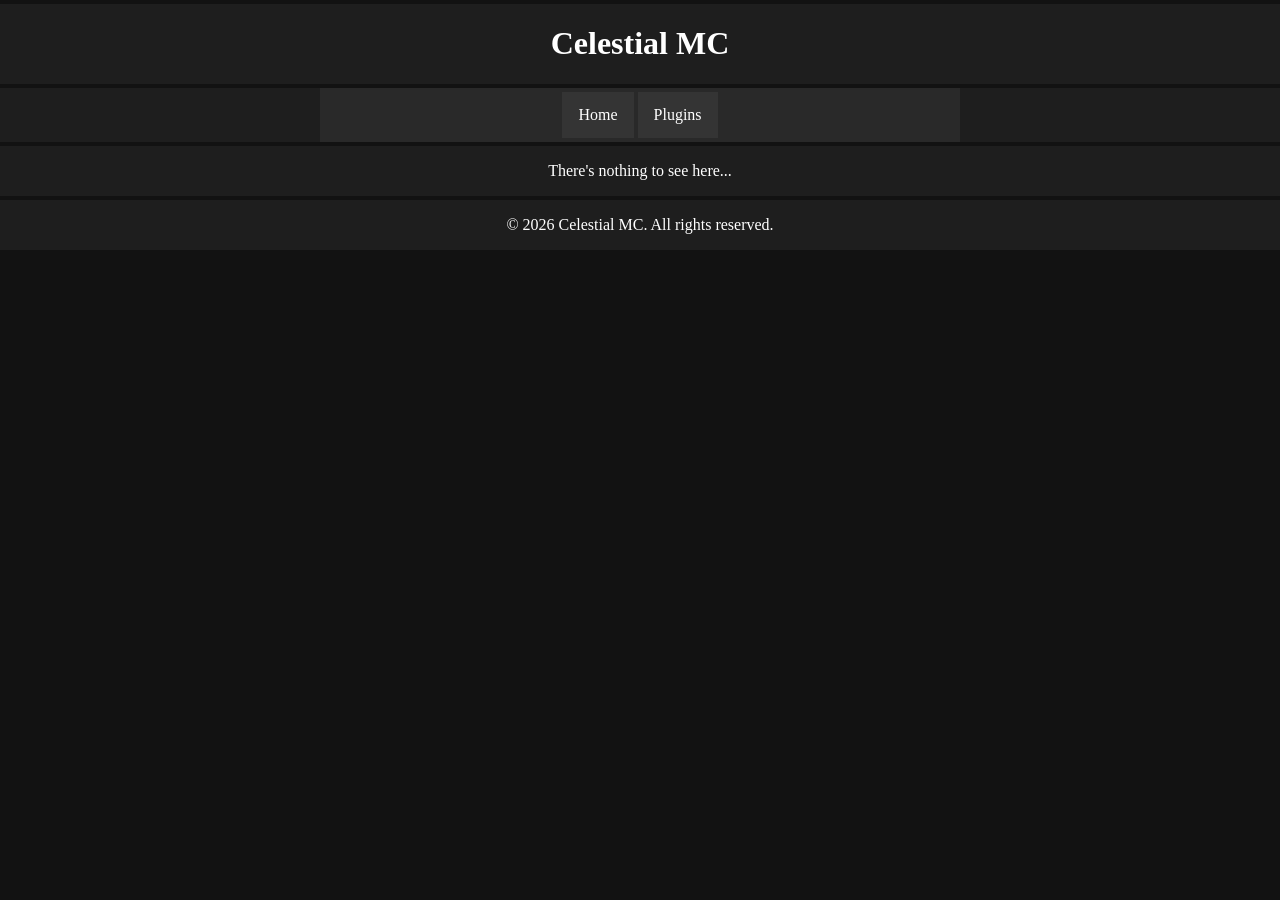
<file: index.html>
<!DOCTYPE html>
<html lang="en-US">
  <head>
    <!-- Page Setup Stuff -->
    <meta charset="UTF-8">
    <meta name="viewport" content="width=device-width, initial-scale=1.0">
    <!-- <base href="https://celestialminecraft.github.io/" target="_blank"> -->
    <!-- Page Customization -->
    <title>Celestial MC</title>
    <!-- Favicon (Page Icon) -->
    <link rel="icon" type="image/png" href="/assets/favicon-96x96.png?v=20260804" sizes="96x96" />
    <link rel="icon" type="image/svg+xml" href="/assets/favicon.svg?v=20260804" />
    <link rel="shortcut icon" href="/assets/favicon.ico?v=20260804" />
    <link rel="apple-touch-icon" sizes="180x180" href="/assets/apple-touch-icon.png?v=20260804" />
    <meta name="apple-mobile-web-app-title" content="Celestial MC" />
    <link rel="manifest" href="/assets/site.webmanifest?v=20260804" />
    <!-- Javascript -->
    <!-- universalContent.js Automatically populates the ids "headerMain", "navMain", and "footerMain" -->
    <script src="./js/universalContent.js"></script>
    <!-- CSS -->
     <link rel="stylesheet" href="./css/main.css">
  </head>
  <body>
    <header id="headerMain"></header>
    <nav id="navMain"></nav>
    <main>
      <p>There's nothing to see here...</p>
    </main>
    <footer id="footerMain"></footer>
  </body>
</html>
</file>
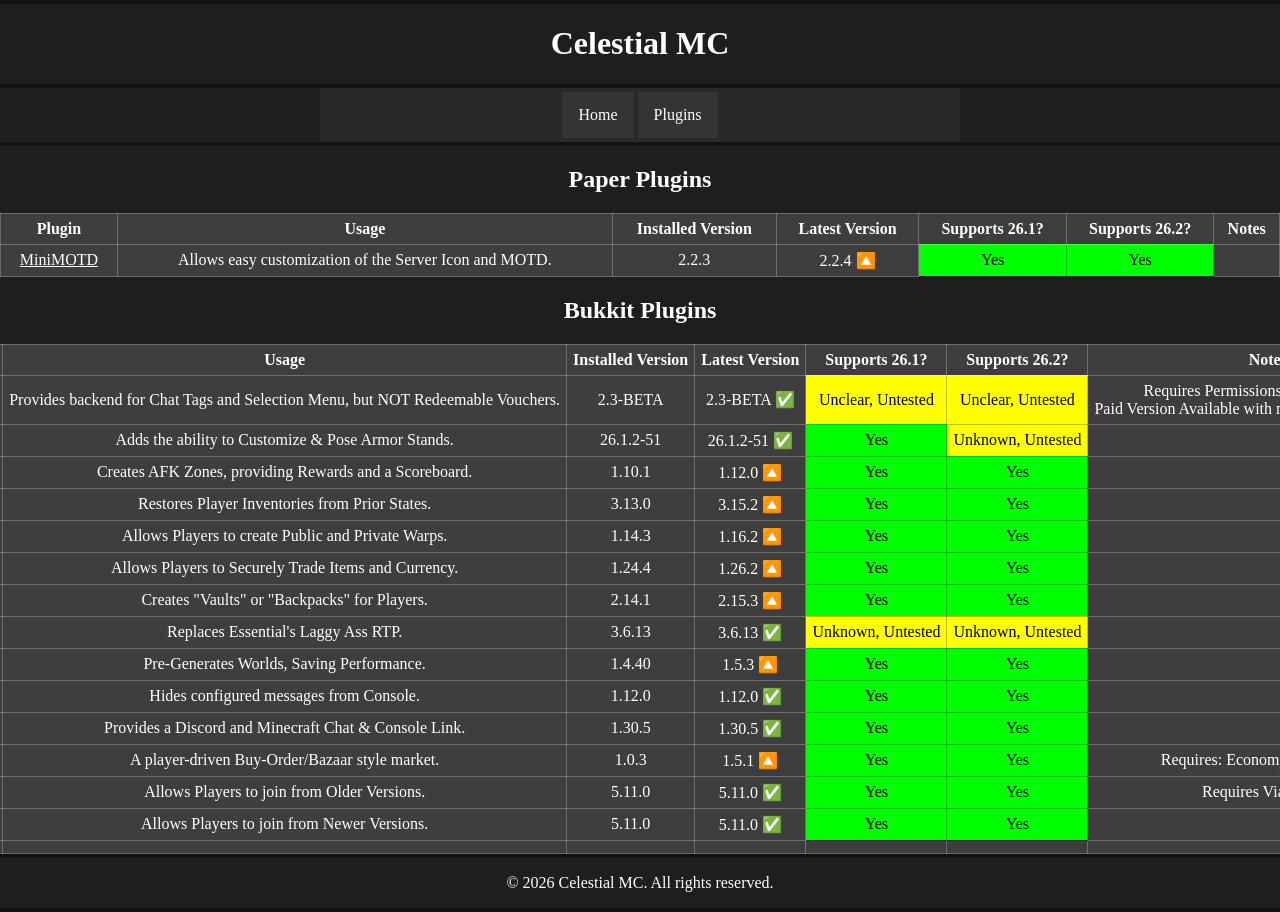
<file: plugins.html>
<!DOCTYPE html>
<html lang="en-US">
  <head>
    <!-- Page Setup Stuff -->
    <meta charset="UTF-8">
    <meta name="viewport" content="width=device-width, initial-scale=1.0">
    <!-- <base href="https://celestialminecraft.github.io/" target="_blank"> -->
    <!-- Page Customization -->
    <title>Celestial MC</title>
    <!-- Favicon (Page Icon) -->
    <link rel="icon" type="image/png" href="/assets/favicon-96x96.png?v=20260804" sizes="96x96" />
    <link rel="icon" type="image/svg+xml" href="/assets/favicon.svg?v=20260804" />
    <link rel="shortcut icon" href="/assets/favicon.ico?v=20260804" />
    <link rel="apple-touch-icon" sizes="180x180" href="/assets/apple-touch-icon.png?v=20260804" />
    <meta name="apple-mobile-web-app-title" content="Celestial MC" />
    <link rel="manifest" href="/assets/site.webmanifest?v=20260804" />
    <!-- Javascript -->
    <!-- universalContent.js Automatically populates the ids "headerMain", "navMain", and "footerMain" -->
    <script src="./js/universalContent.js"></script>
    <!-- CSS -->
     <link rel="stylesheet" href="./css/main.css">
  </head>
  <body>
    <header id="headerMain"></header>
    <nav id="navMain"></nav>
    <main>
      <h2>Paper Plugins</h2>
      <div class="table-wrapper">
        <table>
          <tr>
            <th>Plugin</th>
            <th>Usage</th>
            <th>Installed Version</th>
            <th>Latest Version</th>
            <th>Supports 26.1?</th>
            <th>Supports 26.2?</th>
            <th>Notes</th>
          </tr>
          <tr>
            <td><a href="https://modrinth.com/plugin/minimotd" target="_blank">MiniMOTD</a></td>
            <td>Allows easy customization of the Server Icon and MOTD.</td>
            <td>2.2.3</td>
            <td>2.2.4 🔼</td>
            <td class="yes">Yes</td>
            <td class="yes">Yes</td>
            <td></td>
          </tr>
        </table>
      </div>
      <h2>Bukkit Plugins</h2>
      <div class="table-wrapper">
        <table>
          <tr>
            <th>Plugin</th>
            <th>Usage</th>
            <th>Installed Version</th>
            <th>Latest Version</th>
            <th>Supports 26.1?</th>
            <th>Supports 26.2?</th>
            <th>Notes</th>
          </tr>
          <tr>
            <td><a href="https://www.spigotmc.org/resources/✅-alonsotags-1-8-•-unlimited-tags-textures-custom-model-data.83664/" target="_blank">AlonsoTags</a></td>
            <td>Provides backend for Chat Tags and Selection Menu, but NOT Redeemable Vouchers.</td>
            <td>2.3-BETA</td>
            <td>2.3-BETA ✅</td>
            <td class="maybe">Unclear, Untested</td>
            <td class="maybe">Unclear, Untested</td>
            <td>Requires Permissions Plugin, NBTAPI<br>Paid Version Available with more Features for $11.54.</td>
          </tr>
          <tr>
            <td><a href="https://modrinth.com/plugin/armorstandeditor-reborn" target="_blank">ArmorStandEditor</a></td>
            <td>Adds the ability to Customize & Pose Armor Stands.</td>
            <td>26.1.2-51</td>
            <td>26.1.2-51 ✅</td>
            <td class="yes">Yes</td>
            <td class="maybe">Unknown, Untested</td>
            <td></td>
          </tr>
          <tr>
            <td><a href="https://modrinth.com/plugin/axafkzone" target="_blank">AxAFKZone</a></td>
            <td>Creates AFK Zones, providing Rewards and a Scoreboard.</td>
            <td>1.10.1</td>
            <td>1.12.0 🔼</td>
            <td class="yes">Yes</td>
            <td class="yes">Yes</td>
            <td></td>
          </tr>
          <tr>
            <td><a href="https://modrinth.com/plugin/axinventoryrestore" target="_blank">AxInventoryRestore</a></td>
            <td>Restores Player Inventories from Prior States.</td>
            <td>3.13.0</td>
            <td>3.15.2 🔼</td>
            <td class="yes">Yes</td>
            <td class="yes">Yes</td>
            <td></td>
          </tr>
          <tr>
            <td><a href="https://modrinth.com/plugin/axplayerwarps" target="_blank">AxPlayerWarps</a></td>
            <td>Allows Players to create Public and Private Warps.</td>
            <td>1.14.3</td>
            <td>1.16.2 🔼</td>
            <td class="yes">Yes</td>
            <td class="yes">Yes</td>
            <td></td>
          </tr>
          <tr>
            <td><a href="https://modrinth.com/plugin/axplayerwarps" target="_blank">AxTrades</a></td>
            <td>Allows Players to Securely Trade Items and Currency.</td>
            <td>1.24.4</td>
            <td>1.26.2 🔼</td>
            <td class="yes">Yes</td>
            <td class="yes">Yes</td>
            <td></td>
          </tr>
          <tr>
            <td><a href="https://modrinth.com/plugin/axvaults" target="_blank">AxVaults</a></td>
            <td>Creates "Vaults" or "Backpacks" for Players.</td>
            <td>2.14.1</td>
            <td>2.15.3 🔼</td>
            <td class="yes">Yes</td>
            <td class="yes">Yes</td>
            <td></td>
          </tr>
          <tr>
            <td><a href="https://www.spigotmc.org/resources/betterrtp-random-wild-teleport.36081/" target="_blank">BetterRTP</a></td>
            <td>Replaces Essential's Laggy Ass RTP.</td>
            <td>3.6.13</td>
            <td>3.6.13 ✅</td>
            <td class="maybe">Unknown, Untested</td>
            <td class="maybe">Unknown, Untested</td>
            <td></td>
          </tr>
          <tr>
            <td><a href="https://www.spigotmc.org/resources/chunky.81534/" target="_blank">Chunky</a></td>
            <td>Pre-Generates Worlds, Saving Performance.</td>
            <td>1.4.40</td>
            <td>1.5.3 🔼</td>
            <td class="yes">Yes</td>
            <td class="yes">Yes</td>
            <td></td>
          </tr>
          <tr>
            <td><a href="https://www.spigotmc.org/resources/console-spam-fix-reborn.121703/" target="_blank">ConsoleSpamFixReborn</a></td>
            <td>Hides configured messages from Console.</td>
            <td>1.12.0</td>
            <td>1.12.0 ✅</td>
            <td class="yes">Yes</td>
            <td class="yes">Yes</td>
            <td></td>
          </tr>
          <tr>
            <td><a href="https://modrinth.com/plugin/discordsrv" target="_blank">DiscordSRV</a></td>
            <td>Provides a Discord and Minecraft Chat & Console Link.</td>
            <td>1.30.5</td>
            <td>1.30.5 ✅</td>
            <td class="yes">Yes</td>
            <td class="yes">Yes</td>
            <td></td>
          </tr>
          <tr>
            <td><a href="https://modrinth.com/plugin/donut-orders" target="_blank">DonutOrders</a></td>
            <td>A player-driven Buy-Order/Bazaar style market.</td>
            <td>1.0.3</td>
            <td>1.5.1 🔼</td>
            <td class="yes">Yes</td>
            <td class="yes">Yes</td>
            <td>Requires: Economy Plugin, Vault</td>
          </tr>

          <tr>
            <td><a href="https://modrinth.com/plugin/viabackwards" target="_blank">ViaBackwards</a></td>
            <td>Allows Players to join from Older Versions.</td>
            <td>5.11.0</td>
            <td>5.11.0 ✅</td>
            <td class="yes">Yes</td>
            <td class="yes">Yes</td>
            <td>Requires ViaVersion</td>
          </tr>
          <tr>
            <td><a href="https://modrinth.com/plugin/viaversion" target="_blank">ViaVersion</a></td>
            <td>Allows Players to join from Newer Versions.</td>
            <td>5.11.0</td>
            <td>5.11.0 ✅</td>
            <td class="yes">Yes</td>
            <td class="yes">Yes</td>
            <td></td>
          </tr>
          <tr>
            <td><a href="" target="_blank"></a></td>
            <td></td>
            <td></td>
            <td></td>
            <td></td>
            <td></td>
            <td></td>
          </tr>
        </table>
      </div>
    </main>
    <footer id="footerMain"></footer>
  </body>
</html>
</file>
<file: css/main.css>
* {
    box-sizing: border-box;
}

body {
    margin: 0;
    padding: 0;
    color: #ffffff;
    background-color: #121212;
}

div {
    background-color: rgba(255, 255, 255, 0.05);
}

header, nav, main, footer {
    width: 100%;
    display: flex;
    flex-direction: column;
    justify-content: center;
    align-items: center;
    text-align: center;
    margin: 4px 0px;
    background-color: rgba(255, 255, 255, 0.05);
}

/* Flex Containers */
div.flex-container {
    display: flex;
    flex-direction: row;
    width: fit-content;
}

div.flex-container > div {
    margin: 10px;
    width: fit-content;
}

@media screen and (max-with:600px) {
    div.flex-container {
        flex-direction: column;
    }
}

/* Main Navigation Bar */
ul.navMain {
    display: flex;
    list-style-type: none;
    min-width: 50%;
    justify-content: center;
    margin: 0;
    padding: 0;
    background-color: rgba(255, 255, 255, 0.05);
}

ul.navMain li a {
    display: block;
    margin: 4px 2px;
    padding: 14px 16px;
    text-decoration: none;
    color: #ffffff;
    background-color: rgba(255, 255, 255, 0.05);
}

ul.navMain li a:hover {
    background-color: rgba(255, 255, 255, 0.10);
}

/* Tables */
table, th, td {
    background-color: rgba(255, 255, 255, 0.05);
    border: 1px rgba(255, 255, 255, 0.25);
    border-style: solid;
    border-collapse: collapse;
}

th, td {
    padding: 6px;
}

td > a {
    color: #FFFFFF;
}

td.yes {
    background-color: #00FF00;
    color: #000000;
    border-color: rgba(0, 0, 0, 0.25);
}

td.maybe {
    background-color: #FFFF00;
    color: #000000;
    border-color: rgba(0, 0, 0, 0.25);
}

td.no {
    background-color: #FF0000;
    color: #FFFFFF;
    border-color: rgba(255, 255, 255, 0.25);
}

div.table-wrapper {
    display: flex;
    align-items: center;
    justify-content: center;
    width: 100%;
    overflow-x: auto;
}

div.table-wrapper > table {
    width: 100%;
    max-width: 100%;
    border-collapse: collapse;
    white-space: nowrap;
}
</file>
